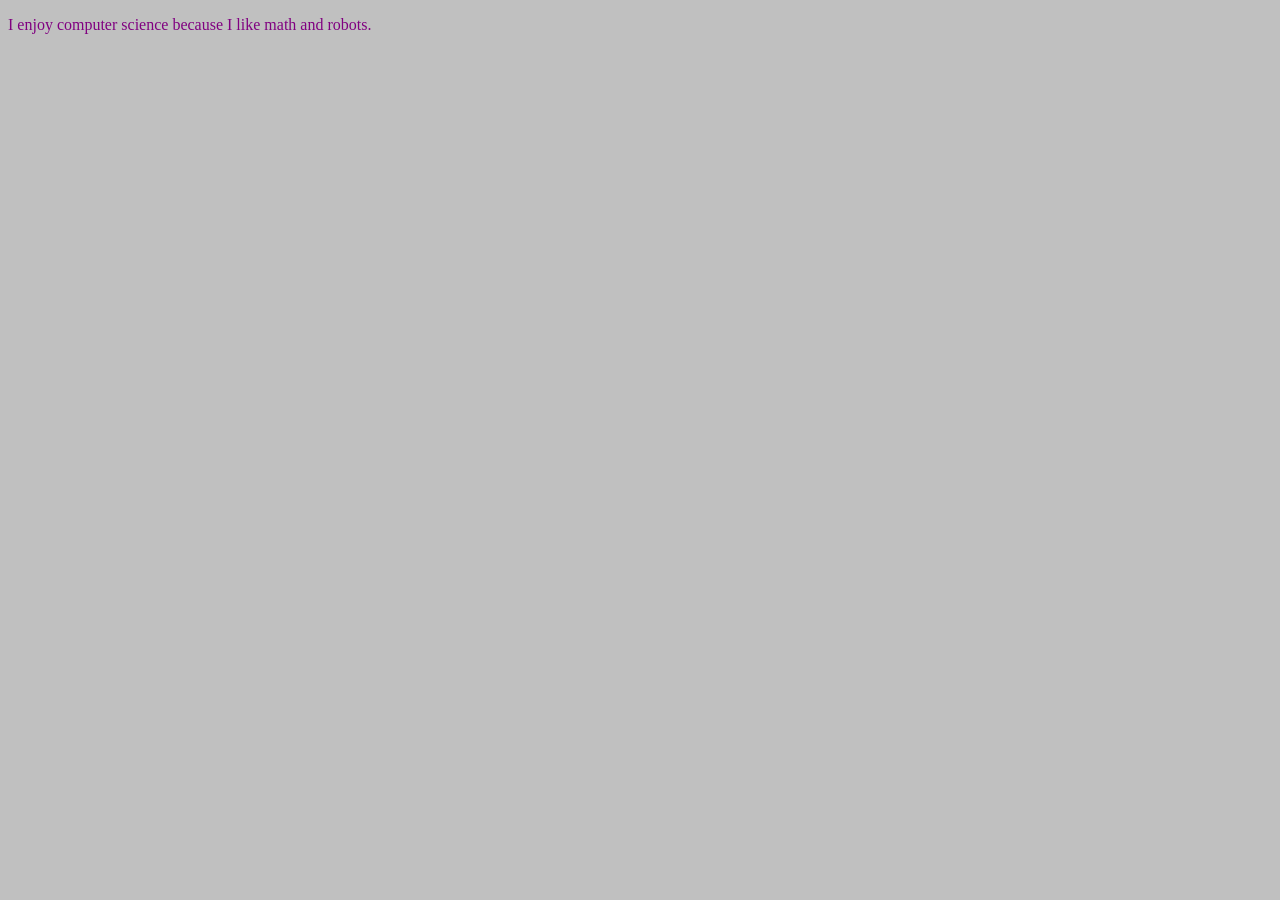
<file: index.html>
<!DOCTYPE html>
<html lang="en">
<head>
    <meta charset="UTF-8">
    <meta name="viewport" content="width=device-width, initial-scale=1.0">
    <link rel="stylesheet" href="style.css">
    <title>My_first_website</title>
</head>
<body>
    <p>I enjoy computer science because I like math and robots.</p> 
</body>
</html>
</file>
<file: style.css>
body {
    background-color: silver;
}

h1 {
    color: darkgreen;
}

p {
    color: purple;
}
</file>
